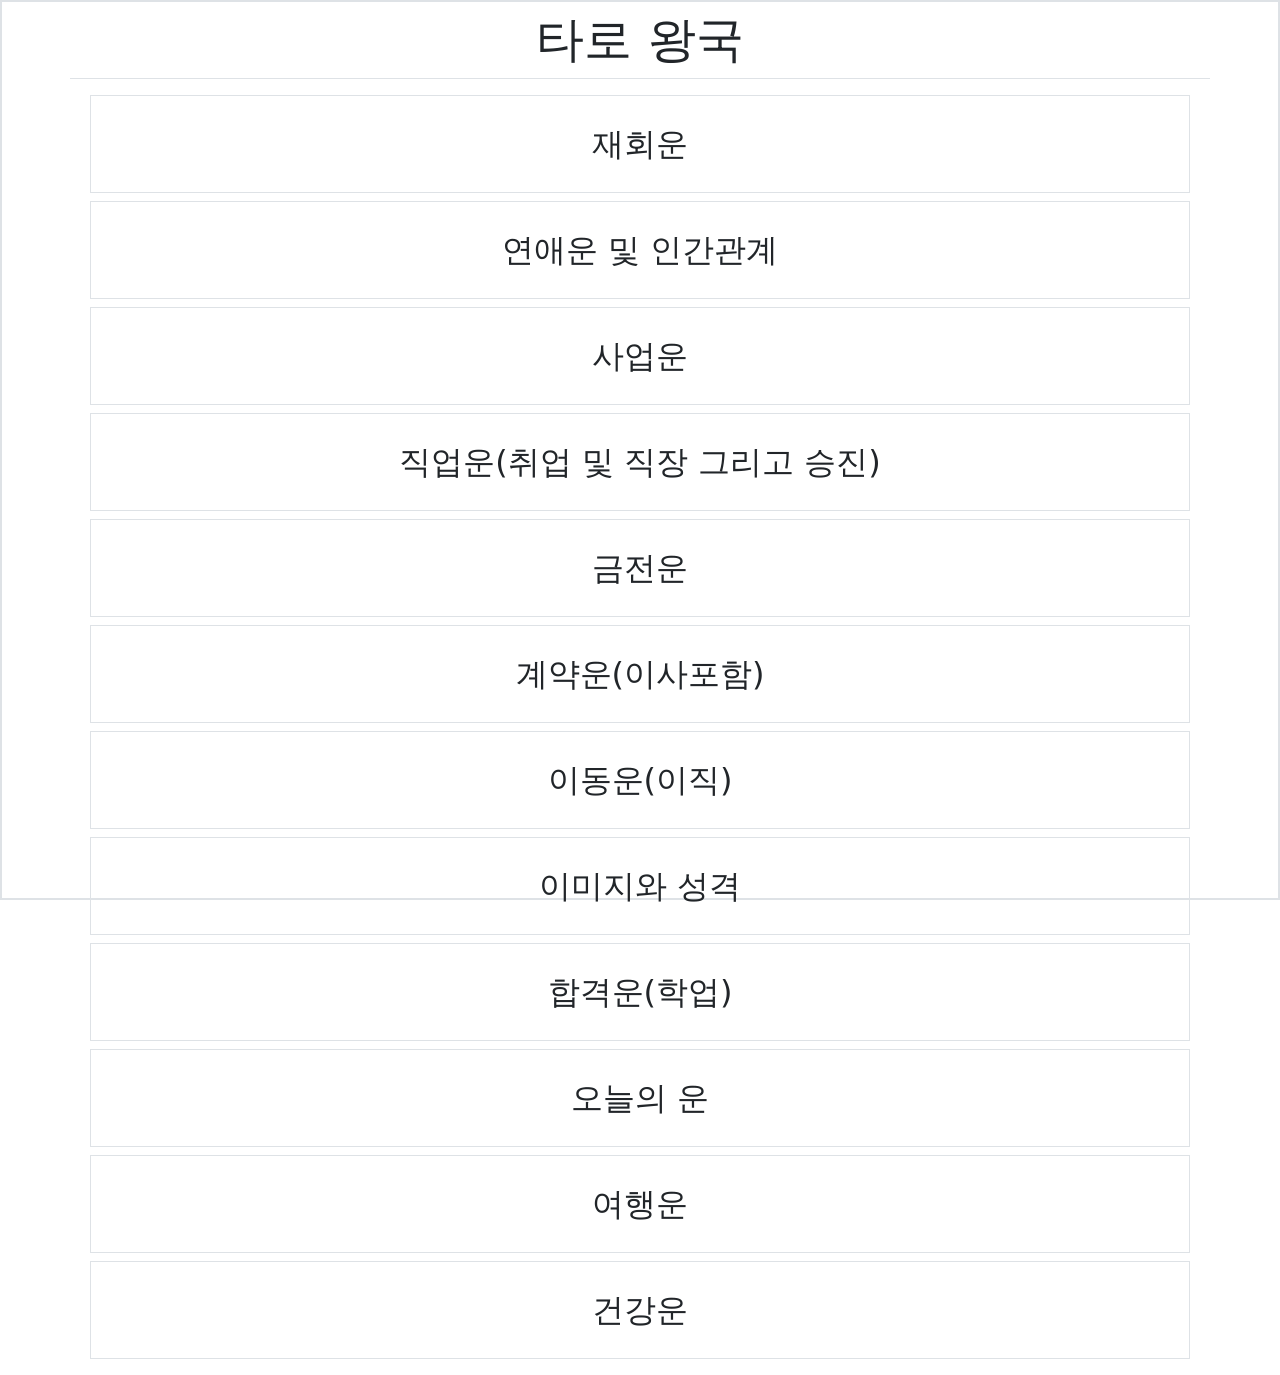
<file: tarot/tarot_main.html>
<html>
<head>
	<title>타로</title>
	<meta charset="UTF-8">
	
	<meta name="description" content="">
	<meta name="keywords" content="">
	<meta property="og:title" content="타로" />
	<meta property="og:description" content="">

	<meta name="viewport" content="width=device-width, initial-scale=1.0">

	<link rel="stylesheet" type="text/css" href="../lib/bootstrap-5.1.3-dist/css/bootstrap.min.css">

	<link rel="stylesheet" type="text/css" href="../lib/fontawesome-free-5.10.1-web/css/fontawesome.min.css">
	<link rel="stylesheet" type="text/css" href="../lib/fontawesome-free-5.10.1-web/css/brands.min.css">
	<link rel="stylesheet" type="text/css" href="../lib/fontawesome-free-5.10.1-web/css/solid.min.css">
	
	<script type="text/javascript" src="../lib/jquery-3.4.1.min.js"></script>
	<script type="text/javascript" src="../lib/pulltorefresh.js"></script>
	<script type="text/javascript" src="../lib/bootstrap-5.1.3-dist/js/bootstrap.min.js"></script>

	<script type="text/javascript" src="../cms/js/util.js"></script>
	<script type="text/javascript" src="./js/util.js"></script>
	<script type="text/javascript" src="./db/tarot_images.js"></script>
	<script type="text/javascript" src="./js/tarot_main.js"></script>
</head>
<body class="border" style="width: 100%; height:100%">
	<div class="border" style="display:hidden; width: 100%; height:100%" id="id_menu_tarot_fortune"></div>
	<div class="border" style="display:hidden; width: 100%; height:100%" id="id_menu_tarot_question"></div>
	<div class="border" style="display:hidden; width: 100%; height:100%" id="id_menu_tarot_card"></div>
	<div class="border" style="display:hidden; width: 100%; height:100%" id="id_menu_tarot_result"></div>
</body>
</html>
</file>
<file: lib/fontawesome-free-5.10.1-web/css/brands.min.css>
/*!
 * Font Awesome Free 5.10.1 by @fontawesome - https://fontawesome.com
 * License - https://fontawesome.com/license/free (Icons: CC BY 4.0, Fonts: SIL OFL 1.1, Code: MIT License)
 */
@font-face{font-family:"Font Awesome 5 Brands";font-style:normal;font-weight:normal;font-display:auto;src:url(../webfonts/fa-brands-400.eot);src:url(../webfonts/fa-brands-400.eot?#iefix) format("embedded-opentype"),url(../webfonts/fa-brands-400.woff2) format("woff2"),url(../webfonts/fa-brands-400.woff) format("woff"),url(../webfonts/fa-brands-400.ttf) format("truetype"),url(../webfonts/fa-brands-400.svg#fontawesome) format("svg")}.fab{font-family:"Font Awesome 5 Brands"}
</file>
<file: lib/fontawesome-free-5.10.1-web/css/solid.min.css>
/*!
 * Font Awesome Free 5.10.1 by @fontawesome - https://fontawesome.com
 * License - https://fontawesome.com/license/free (Icons: CC BY 4.0, Fonts: SIL OFL 1.1, Code: MIT License)
 */
@font-face{font-family:"Font Awesome 5 Free";font-style:normal;font-weight:900;font-display:auto;src:url(../webfonts/fa-solid-900.eot);src:url(../webfonts/fa-solid-900.eot?#iefix) format("embedded-opentype"),url(../webfonts/fa-solid-900.woff2) format("woff2"),url(../webfonts/fa-solid-900.woff) format("woff"),url(../webfonts/fa-solid-900.ttf) format("truetype"),url(../webfonts/fa-solid-900.svg#fontawesome) format("svg")}.fa,.fas{font-family:"Font Awesome 5 Free";font-weight:900}
</file>
